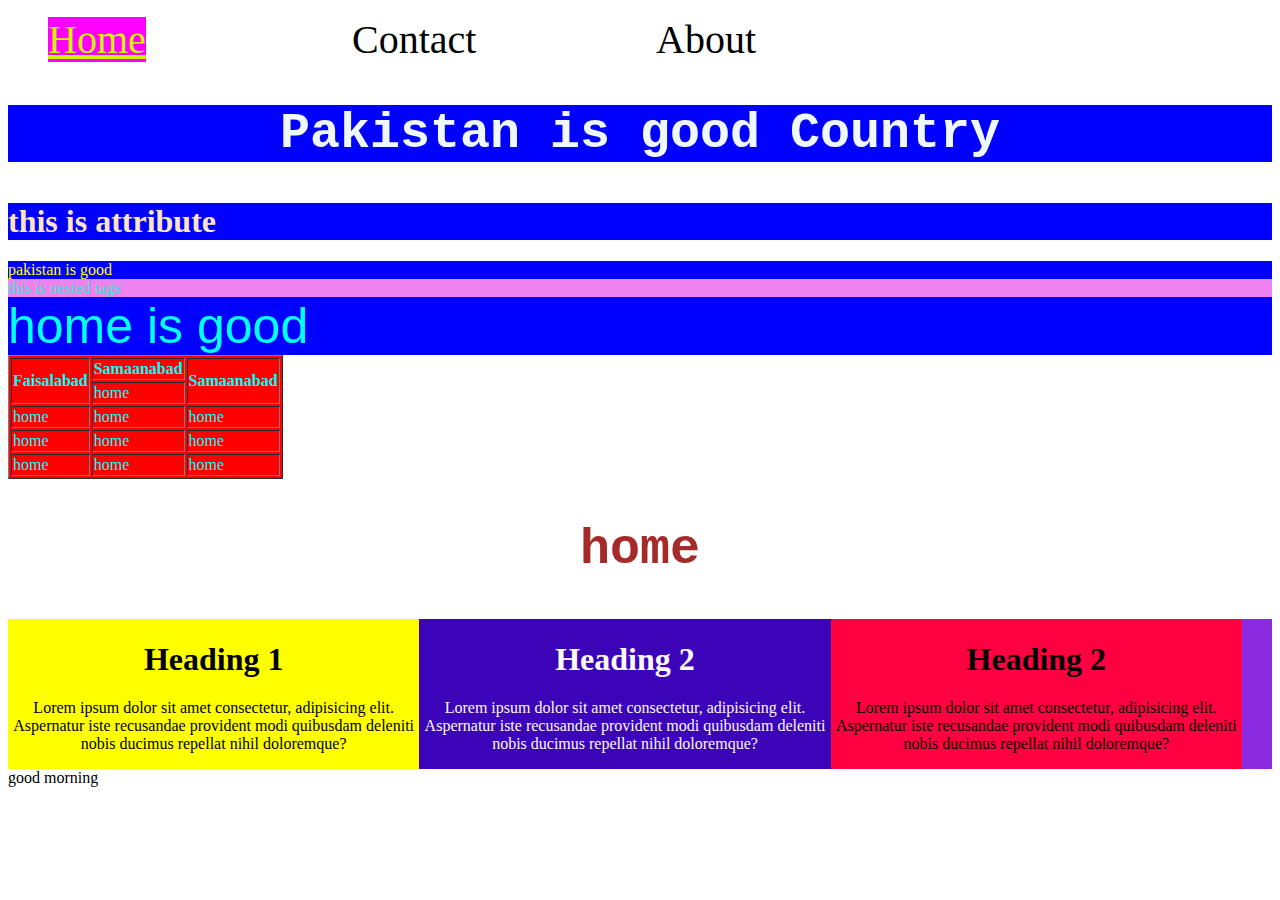
<file: index.html>
<!DOCTYPE html>
<html lang="en">
<head>
    <meta charset="UTF-8">
    <meta http-equiv="X-UA-Compatible" content="IE=edge">
    <meta name="viewport" content="width=device-width, initial-scale=1.0">
    <link rel="stylesheet" href="assign.css">
    <title>Document</title>
    <script>
        // var a = "Good";
        // var a = "Morning";
        // a = "good morning";
        // let x="Pakistan";
        // let x="Zindaabad";
        // x= "world toplsit";

        // const x="good bye";
        // x= "good night";

    // if(1==1){
    //     let a ="world";
    //     console.log(a);
    // }
    // for(let a =1; a<=5; a++){
    //     document.write(a+ "<br>");
    // }
    // Good = () => {
    //     return "good moringin";
    // }
    // console.log(Good());
    // console.log(typeof Good);


    // var Welcome = (name, age, roll, id) => {
    //     return `${name} = ${age} = ${roll} = ${id} `;
    // }
    // document.write(Welcome("amir", 26, 43, 2 ))
    </script>
    
</head>
<body>
    <div>
        <ul>
            <li><a href="#">Home</a></li>
            <li>Contact</li>
            <li>About</li>
        </ul>
    </div>
        <div class="home3">
            <h2 id="heading">Pakistan is good Country</h2>
        </div>
    <article id="art">
        <h1 city="art2" class="new">this is attribute</h1>
    </article>
    <div class="section">
        <aside id="div">
            pakistan is good 
        </aside>
        <div sub="best" id="new">
            <section id="section">
                <div class="cities">
                    this is nested tags
                </div>
            </section>
        </div>
    </div>
    </div>
    <table border="1">
        <tr>
            <th rowspan="2">Faisalabad</th>
            <th>Samaanabad</th>
        
            <th rowspan="2">Samaanabad</th>
        </tr>
        <tr>
            <td>home</td>
        </tr>
        <tr>
            <td>home</td>
            <td>home</td>
            <td>home</td>
        </tr>
        <tr>
            <td>home</td>
            <td>home</td>
            <td>home</td>
        </tr>
        <tr>
            <td>home</td>
            <td>home</td>
            <td>home</td>
        </tr>
        <section class="pak">
            <div id="good">
                home is good
            </div>
        </section>
    </table>
    <h2>home</h2>
    <div class="container">
        <div class="row">
            <div class="col" id="heading1">
                <h1>Heading 1</h1>
                <p>Lorem ipsum dolor sit amet consectetur, adipisicing elit. Aspernatur iste recusandae provident modi quibusdam deleniti nobis ducimus repellat nihil doloremque?</p>
            </div>
            <div class="col" id="heading2">
                <h1>Heading 2</h1>
                <p>Lorem ipsum dolor sit amet consectetur, adipisicing elit. Aspernatur iste recusandae provident modi quibusdam deleniti nobis ducimus repellat nihil doloremque?</p>
            </div>
            <div class="col" id="heading3">
                <h1>Heading 2</h1>
                <p>Lorem ipsum dolor sit amet consectetur, adipisicing elit. Aspernatur iste recusandae provident modi quibusdam deleniti nobis ducimus repellat nihil doloremque?</p>
            </div>
        </div>
    </div>
    <script>
        let a= "good morning";
        document.write(a);
        document.getElementById('heading').innerHTML;
    </script>
</body>
</html>
</file>
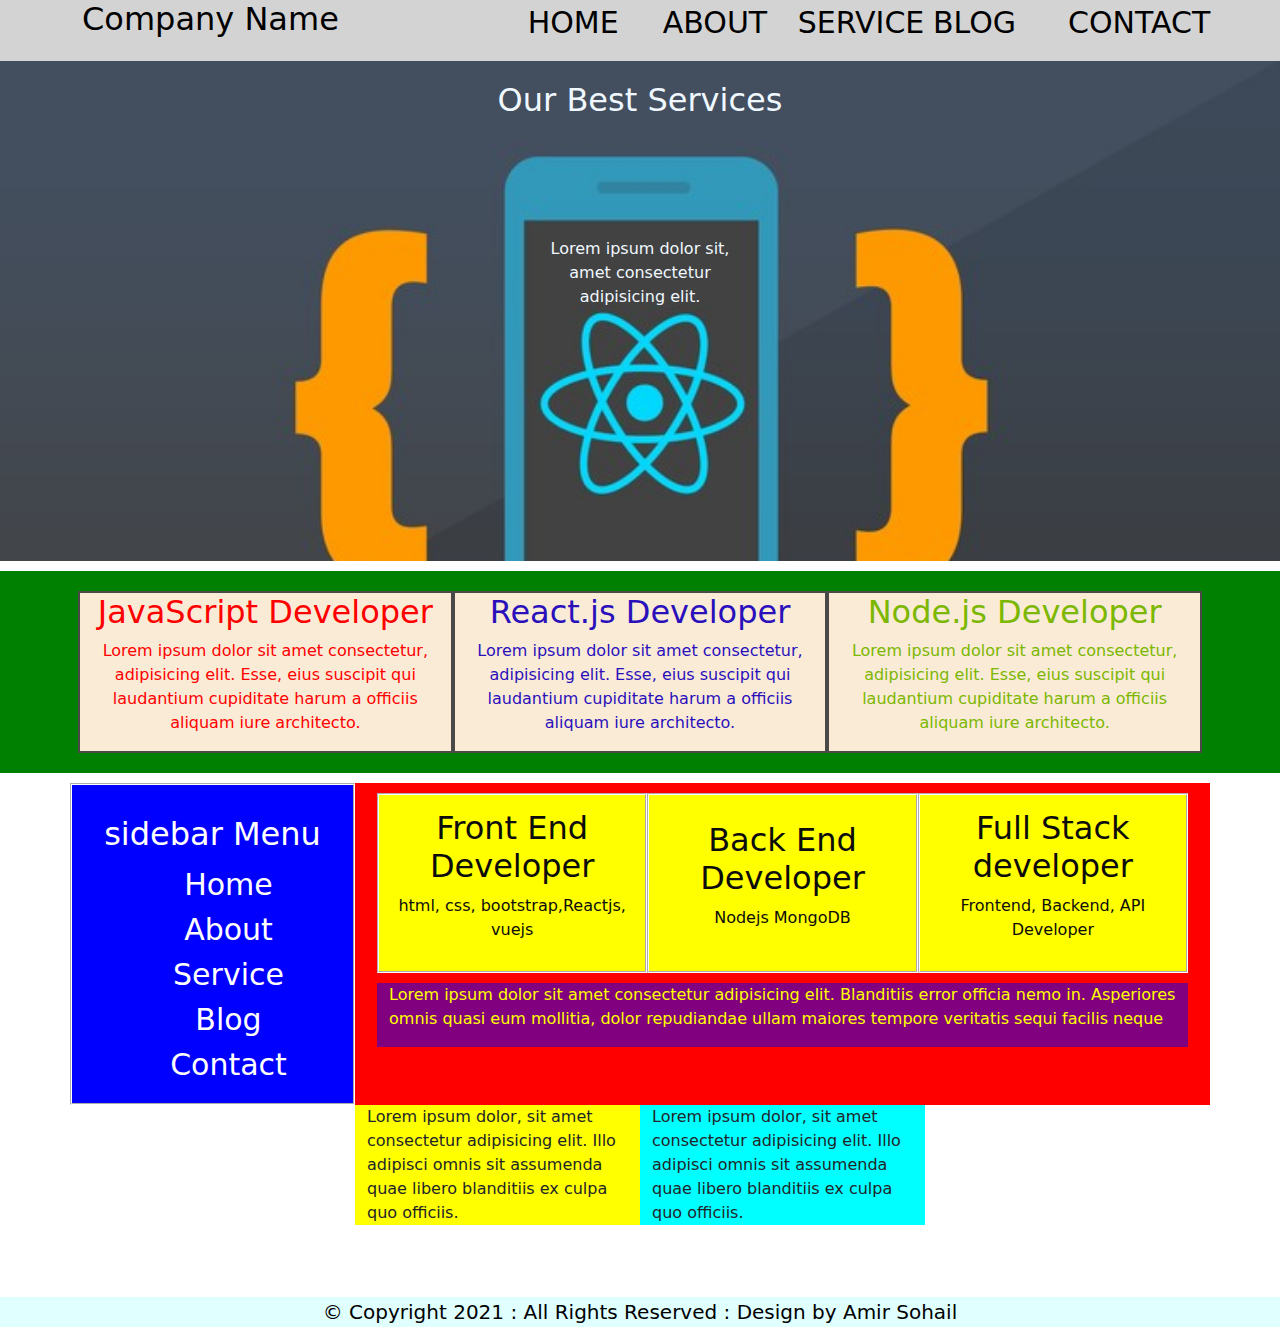
<file: project.html>
<!DOCTYPE html>
<html lang="en">
<head>
    <meta charset="UTF-8">
    <meta http-equiv="X-UA-Compatible" content="IE=edge">
    <meta name="viewport" content="width=device-width, initial-scale=1.0">
    <link rel="stylesheet" href="bootstrapminifile/bootstrap.min.css">
    <link rel="stylesheet" href="project.css">
    <title>Full Website Create</title>
    <link rel="shortcut icon" type="image/jpg" href="favicon.png"/>
</head>
<body>
</body>
<!-- Header area -->
<div class="container-fluid" id="header">
    <div class="container">
        <div class="row">
            <div class="col-md-4">
            <h2>Company Name</h2>
            </div>
            <div class="col-md-8">
                <ul class="float-end" id="menu">
                    <li><a href="#">Home</a></li>
                    <li><a href="#">About</a></li>
                    <li><a href="#">Service</a></li>
                    <li><a href="#">Blog</a></li>
                    <li><a href="#">Contact</a></li>
                </ul>
            </div>
        </div>
    </div>
</div>
<!-- slider area -->
<div class="container-fluid" id="banner">
    <div class="row">
        <div class="col-md-12">
            <h2>Our Best Services</h2>
            <p>Lorem ipsum dolor sit,<br> amet consectetur<br> adipisicing elit.</p>
        </div>
        
    </div>
</div>
<div class="container-fluid" id='fluid'>
<div class="container" id="box">
    <div class="row">
        <div class="col-md-4" id="box1">
            <h2>JavaScript Developer</h2>
            <p>Lorem ipsum dolor sit amet consectetur, adipisicing elit. Esse, eius suscipit qui laudantium cupiditate harum a officiis aliquam iure architecto.</p>
        </div>
        <div class="col-md-4" id="box2">
            <h2>React.js Developer</h2>
            <p>Lorem ipsum dolor sit amet consectetur, adipisicing elit. Esse, eius suscipit qui laudantium cupiditate harum a officiis aliquam iure architecto.</p>
        </div>
        <div class="col-md-4" id="box3">
            <h2>Node.js Developer</h2>
            <p>Lorem ipsum dolor sit amet consectetur, adipisicing elit. Esse, eius suscipit qui laudantium cupiditate harum a officiis aliquam iure architecto.</p>
        </div>
    </div>
</div>
</div>
<div class="container">
    <div class="row">
        <div class="col-3" id="leftside">
           <h2>sidebar Menu </h2>
           <ul id="sidebar">
            <li><a href="#">Home</a></li>
            <li><a href="#">About</a></li>
            <li><a href="#">Service</a></li>
            <li><a href="#">Blog</a></li>
            <li><a href="#">Contact</a></li>
        </ul>
        </div>
        <div class="col-9" id="fullbox">
            <div class="row" id="boxes">
                <div class="col-3" id="boxspace1">
                    <h2>Front End Developer</h2>
                    <p>html, css, bootstrap,Reactjs, vuejs </p>
                </div>
                <div class="col-3" id="boxspace2">
                    <h2>Back End Developer</h2>
                    <p>Nodejs MongoDB</p>
                </div>
                <div class="col-3" id="boxspace3">
                    <h2>Full Stack developer</h2>
                    <p>Frontend, Backend, API Developer</p>
                </div>
            </div>
            <div class="row"  id="content">
                <div class="col-12">
                    <p>Lorem ipsum dolor sit amet consectetur adipisicing elit. Blanditiis error officia nemo in. Asperiores omnis quasi eum mollitia, dolor repudiandae ullam maiores tempore veritatis sequi facilis neque </p>
                </div>
            </div>
    </div>
    </div>
</div>
<div class="container">
    <div class="row justify-content-center" >
        <div class="col-md-3 pr-5" id="mag">
            Lorem ipsum dolor, sit amet consectetur adipisicing elit. Illo adipisci omnis sit assumenda quae libero blanditiis ex culpa quo officiis.
        </div>
        <div class="col-md-3" id="mag1">
            Lorem ipsum dolor, sit amet consectetur adipisicing elit. Illo adipisci omnis sit assumenda quae libero blanditiis ex culpa quo officiis.
        </div>
        </div>
    </div>
</div>
<!-- footer area --><br>
<br><br>
<div class="container-fluid" id="copyright">
    <div class="row">
        <div class="col-12">
            &copy; Copyright 2021 : All Rights Reserved : Design by Amir Sohail
        </div>
    </div>
</div>
</html>
</file>
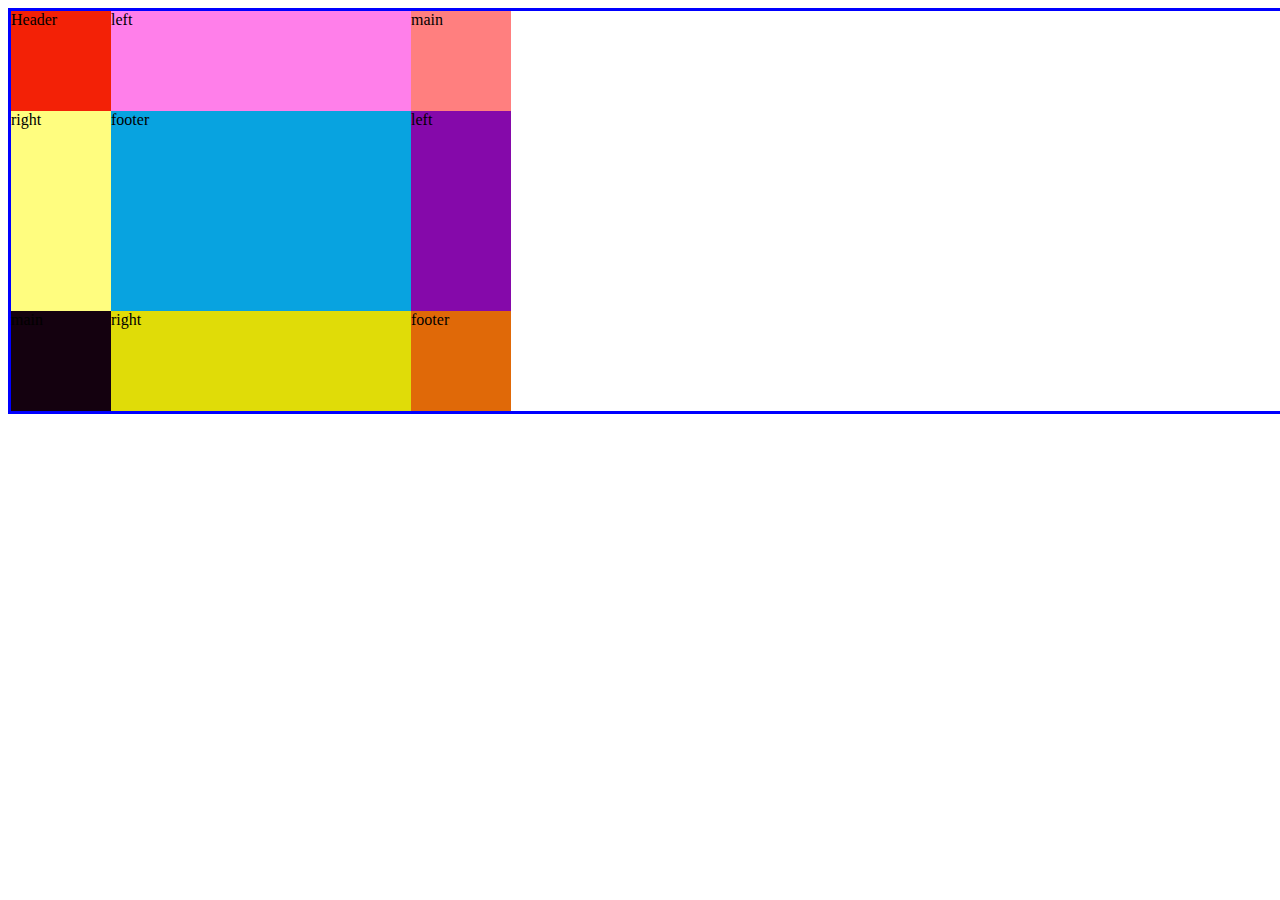
<file: usman.html>
<!DOCTYPE html>
<html lang="en">
<head>
    <meta charset="UTF-8">
    <meta http-equiv="X-UA-Compatible" content="IE=edge">
    <meta name="viewport" content="width=device-width, initial-scale=1.0">
    <link rel="stylesheet" href="usman.css">
    <title>Document</title>
    
</head>
<body>
<div class="parent">
    <div class="a">Header</div>
    <div class="b">left</div>
    <div class="c">main</div>
    <div class="d">right</div>
    <div class="e">footer</div>
    <div class="f">left</div>
    <div class="g">main</div>
    <div class="h">right</div>
    <div class="i">footer</div>
</div>
</body>
</html>
</file>
<file: assign.css>
article#art [city].new{
    color: bisque;
    background-color: blue;
}
.section[class] aside#div{
    color:yellow;
    background-color: blue;
}    
[sub]#new section#section div.cities{
    background-color: violet;
    color: turquoise;

    
} 

table{
    color: rgb(227, 227, 238);
    background-color: red;
}
tr{
    color: aqua;
}
h2{
    color: brown;
    font-size: 50px;
    font-family: 'Courier New', Courier, monospace;
    text-align: center;

}
/* div{
    color: red;
    background-color: aqua; */
/* } */
div ul{
    text-decoration: none;
}
ul li{
    display: inline-block;
    font-size: 40px;
    width: 300px;
}
ul li:hover{
    color: black;
    background-color: white;
    border: 3px solid blue;
    box-shadow: 20px;
}
.home3{
    color: red;
    background-color: blue;
}
#heading{
    color: aliceblue;

}
.pak #good{
    color: aqua;
    font-size: 50px;
    background-color: blue ;
    font-family: 'Trebuchet MS', 'Lucida Sans Unicode', 'Lucida Grande', 'Lucida Sans', Arial, sans-serif;
}
div > ul > li >a {
    color: rgb(208, 243, 10);
    background-color: magenta;
}
.container{
    background-color: blueviolet;
}       
.container .row{
    display: flex;
    text-align: center;
}
.container .row .col#heading1{
background-color: yellow;
color: black;
}
.container .row .col#heading2{
background-color: rgb(59, 4, 185);
color: rgb(252, 249, 249);
}
.container .row .col#heading3{
background-color: rgb(255, 0, 64);
color: black;
margin-right: 30px;

}
</file>
<file: project.css>
#header{
    background-color: lightgray;
    color: black;
}
#menu li{
    text-decoration: none;
    display: inline-block;
    width: 130px;
    text-transform: uppercase;
}
ul li a{
    text-decoration: none;
    font-size: 30px;
    color: black;
    vertical-align: middle;
}
ul li a:hover{
    color: yellow;
}
#banner{
    background-image: url("React\ Native\ -\ The\ Practical\ Guide\ [2021\ Edition].jpg");
    height: 500px;
    width: 100%;
    background-repeat: no-repeat;
    background-size: cover;
}
#banner h2{
    color: aliceblue;
    padding-top: 20px;
    text-align: center;

}
#banner p{
    color: aliceblue;
    padding-top: 110px;
    text-align: center;
}
#box{
    background-color: #008001;
    margin: 10px auto;
    padding: 20px;
    
}
#box1{
    color: red;
    background-color: antiquewhite;
    border: 2px solid rgb(75, 72, 72);
    text-align: center;
}
#box2{
    color: rgb(42, 16, 187);
    background-color: antiquewhite;
    border: 2px solid rgb(75, 72, 72);
    text-align: center;
}
#box3{
    color: #7CB701;
    background-color: antiquewhite;
    border: 2px solid rgb(75, 72, 72);
    text-align: center;
}
#fluid{
    background-color: #008001;
}
#sidebar{
    list-style: none;
    color: #fff;
}
#leftside{
    text-align: center;
    background-color: #0000FE;
    color: white;
    padding-top: 30px;
}
#sidebar li a{
    text-decoration: none;
    font-size: 30px;
    color: rgb(255, 255, 255);
    vertical-align: middle;
}
#fullbox{
    background-color: #FE0000;
}
#boxes{
    margin: auto;
    padding: 10px;
    display: table;
    height: 200px;

}
.col-3{
    color: rgb(12, 12, 12);
    text-align: center;
    border: 2px groove #fff;
    background-color: #FFFF00;
    
    
}
#boxspace1{
    margin: 30px;
    display: table-cell;
    vertical-align: middle;
}
#boxspace2{
    margin: 20px;
    display: table-cell;
    vertical-align: middle;
}
#boxspace3{
    margin: 20px;
    display: table-cell;
    vertical-align: middle;
    
}
#content{
    background-color: #81007F;
    color: yellow;
    margin-left: 10px;
    margin-right:10px ;
}
#copyright{
    text-align: center;
    font-size: 20px;
    background-color: lightcyan;
    color: black;
}
#mag{
    background-color: #FFFF00;
}
#mag1{
    background-color: aqua;
}
</file>
<file: usman.css>
.parent {
    border: 3px solid blue;
    display: grid;
    width: 100vw;
    grid: 100px 200px 100px / 100px 300px 100px;
    
}
/* .parent div{
    display: grid;
} */

.a{
    background-color: rgb(243, 33, 6);

}
.b{
    background-color: rgb(255, 127, 234);
}
.c{
    background-color: rgb(255, 127, 127);

}
.d{
    background-color: rgb(255, 253, 127);

}
.e{
    background-color: rgb(8, 163, 224);
}
.f{
    background-color: rgb(133, 9, 170);
}
.g{
    background-color: rgb(20, 1, 15);
}
.h{
    background-color: rgb(224, 220, 8);
}
.i{
    background-color: rgb(224, 105, 8);
}


    /* grid-template-columns: repeat(3, 1fr);
    gap: 10px;
    grid-auto-rows: minmax(100px, auto);
    background-color: aqua; */

/* .container {
    height: 90vh;
    width: 90vw;
    margin: 2rem auto;
    display: grid;
    grid-template-areas: "header header header"
                         "left main right"
                         "footer footer footer";
    grid-template-rows: 1fr 3fr 1fr;
    grid-template-columns: 1fr 3fr 1fr;
 }
 .cell-1 {
    background: deepskyblue;
    grid-area: header;
 }
 .cell-2 {
    background: orangered;
    grid-area: left;

 }
 .cell-3 {
    background: limegreen;
    grid-area: main;
 }
 .cell-4 {
    background: gold;
    grid-area: right;
 }
 .cell-5 {
    background: blueviolet;
    grid-area: footer;
 }
 .cell {
    color: white;
    font-size: 2.5rem;
    text-align: center;
    padding: 4rem;
 } */
</file>
